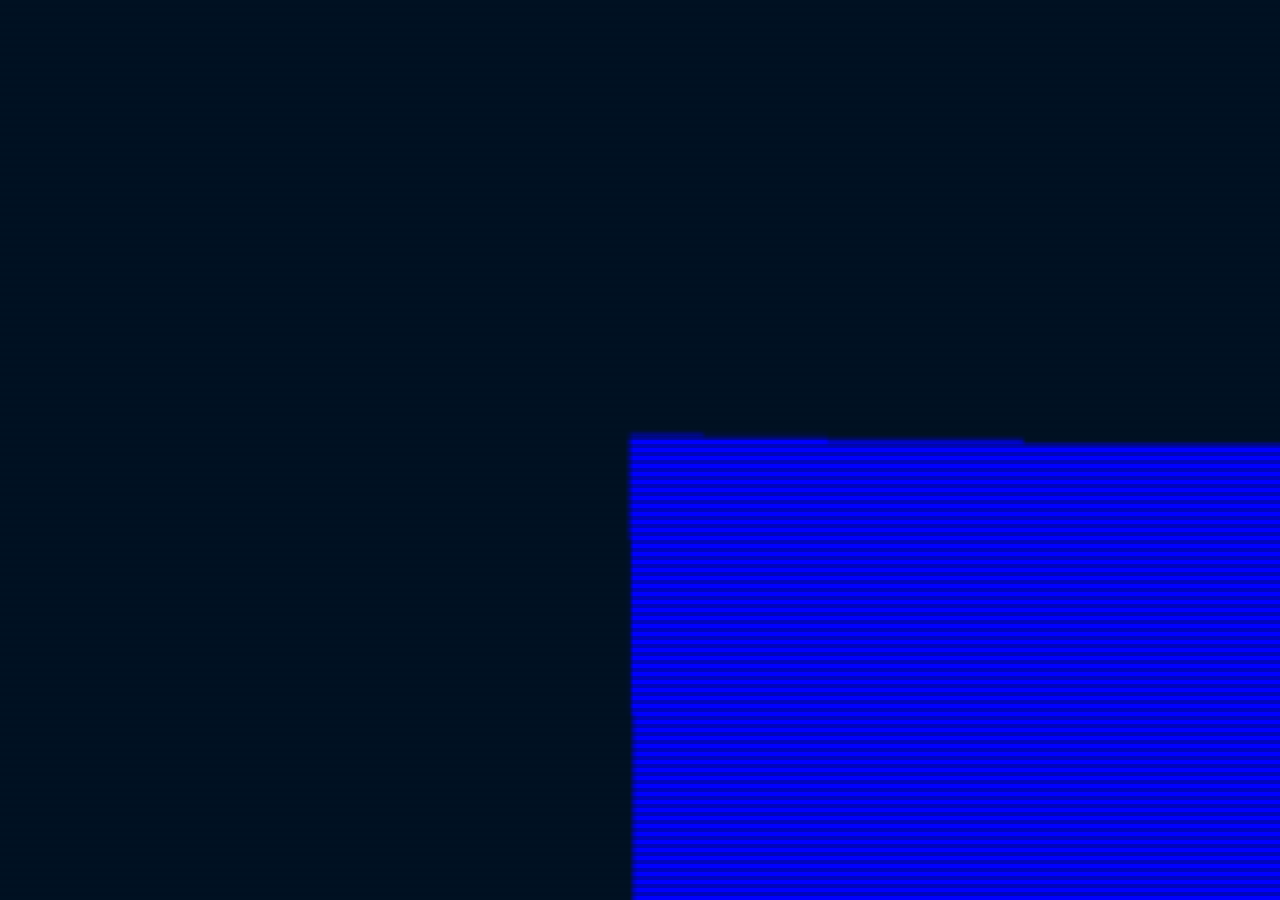
<file: rects/rects.html>
<!DOCTYPE html>
    <html>
        <head>
            <title>title</title>
            <style>
              html,
              body,
              body:after,
              canvas {
                content: "";
                background: #012;
                margin: 0;
                position: absolute;
                top: 0;
                left: 0;
                width: 100%;
                height: 100%;
              }

              body:after {
                background: linear-gradient(rgba(0,17,34,0) 50%, rgba(0,17,34,.3) 50%) top left/100% 8px;
              }
            </style>
        </head>

        <body>
            <canvas id="c"></canvas>
        </body>

        <script src="rects.js"></script>
    <html>
</file>
